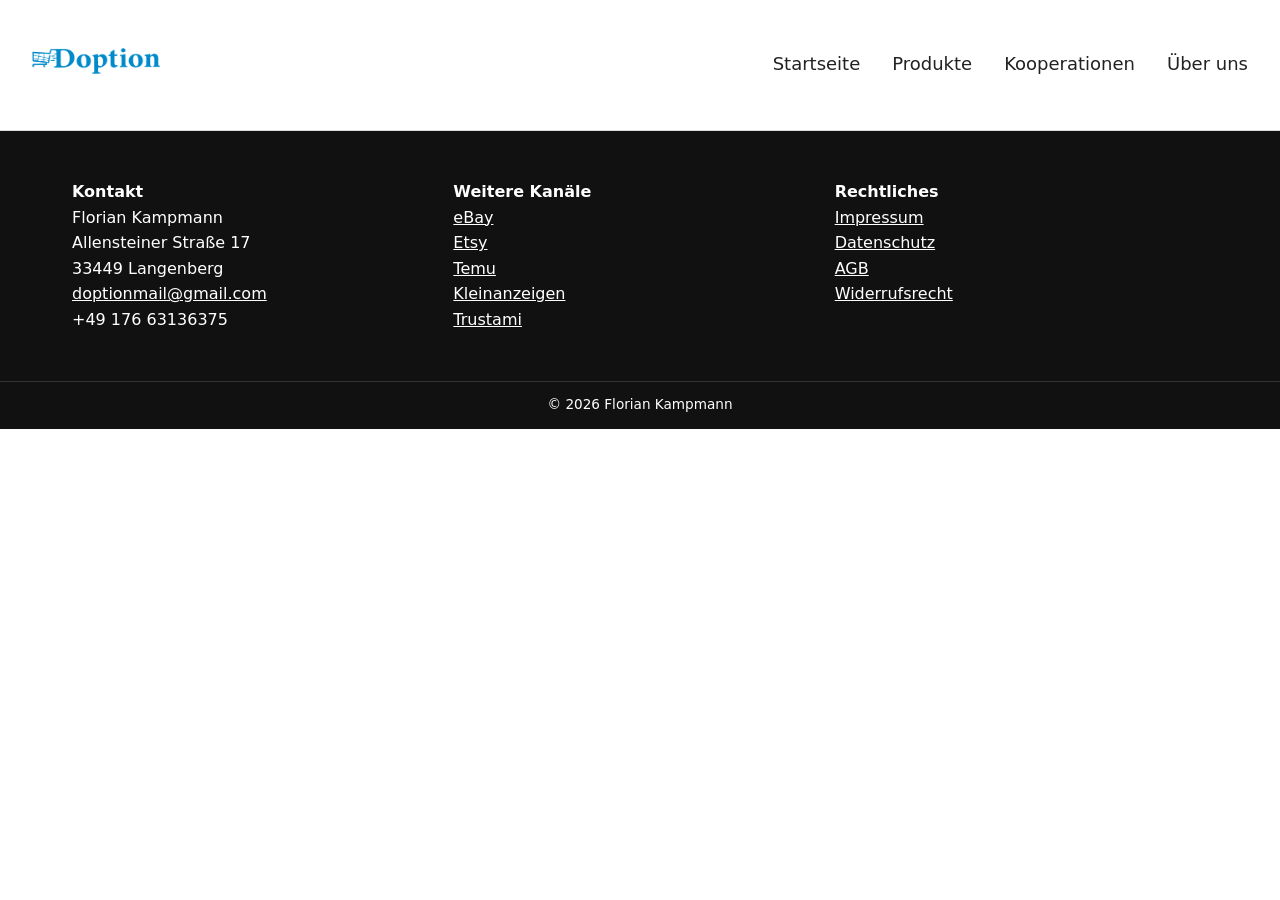
<file: vorlage.html>
<!DOCTYPE html>
<html lang="de">

<head>
    <meta charset="UTF-8">
    <meta name="viewport" content="width=device-width, initial-scale=1.0">
    <title>Vorlage | Doption</title>
    <link rel="stylesheet" href="css/style.css">

</head>

<body>

    <header class="site-header">
        <div class="container header-grid">

            <!-- 1. Logo links -->
            <div class="logo">
                <a href="index.html">
                    <img src="images/logo.webp" alt="Doption Logo" width="140" height="40">
                </a>
            </div>

            <!-- 2. Hamburger rechts -->
            <div class="nav-toggle">
                <span></span>
                <span></span>
                <span></span>
            </div>

            <!-- 3. Navigation (klappt unten auf) -->
            <nav class="main-nav">
                <ul>
                    <li><a href="index.html">Startseite</a></li>
                    <li class="has-sub">
                        <a href="#">Produkte</a>
                        <ul class="sub-nav">
                            <li><a href="naturmaterialien.html">Naturmaterialien</a></li>
                            <li><a href="displate.html">Displate Produkte</a></li>
                            <li><a href="businessbedarf.html">Versandbedarf</a></li>
                        </ul>
                    </li>
                    <li><a href="kooperationen.html">Kooperationen</a></li>
                    <li><a href="ueber_uns.html">Über uns</a></li>
                </ul>
            </nav>

        </div>
    </header>










    <footer class="site-footer">
        <div class="container footer-grid">

            <div>
                <strong>Kontakt</strong>
                <p>
                    Florian Kampmann<br>
                    Allensteiner Straße 17<br>
                    33449 Langenberg
                </p>
                <p>
                    <a href="mailto:doptionmail@gmail.com" style="color:inherit;">doptionmail@gmail.com</a><br>
                    +49 176 63136375
                </p>
            </div>

            <div>
                <strong>Weitere Kanäle</strong>
                <ul>
                    <li><a href="https://www.ebay.de/usr/doption" target="_blank" rel="noopener">eBay</a></li>
                    <li><a href="https://doption.etsy.com" target="_blank" rel="noopener">Etsy</a></li>
                    <li><a href="https://www.temu.com/mall.html?_bg_fs=1&mall_id=670702094242289&goods_id=604369995013254&sticky_type=3&refer_page_name=bgn_verification&refer_page_id=10017_1771577427396_n1hvdqtp8b&refer_page_sn=10017&_x_sessn_id=68xyo6ts17"
                            target="_blank" rel="noopener">Temu</a></li>
                    <li><a href="https://www.kleinanzeigen.de/s-bestandsliste.html?userId=133315953" target="_blank"
                            rel="noopener">Kleinanzeigen</a></li>
                    <li><a href="https://www.trustami.com/erfahrung/doption-bewertung" target="_blank"
                            rel="noopener">Trustami</a>
                    </li>
                </ul>
            </div>

            <div>
                <strong>Rechtliches</strong>
                <ul>
                    <li><a href="impressum.html">Impressum</a></li>
                    <li><a href="datenschutz.html">Datenschutz</a></li>
                    <li><a href="agb.html">AGB</a></li>
                    <li><a href="widerrufsrecht.html">Widerrufsrecht</a></li>
                </ul>
            </div>

        </div>

        <div class="footer-bottom">
            © 2026 Florian Kampmann
        </div>
    </footer>

    <script src="js/main.js"></script>

    <script data-goatcounter="https://doption.goatcounter.com/count" async src="//gc.zgo.at/count.js"></script>
    <script data-goatcounter="https://doption.goatcounter.com/count" async src="//gc.zgo.at/count.js"></script>


</body>

</html>
</file>
<file: css/style.css>
/* RESET */
* {
  box-sizing: border-box;
  margin: 0;
  padding: 0;
}

body {
  font-family: system-ui, -apple-system, BlinkMacSystemFont, "Segoe UI", Arial, sans-serif;
  color: #222;
  line-height: 1.6;
}

.container {
  max-width: 1200px;
  margin: 0 auto;
  padding: 3rem 2rem;
}

.logo img {
  width: clamp(100px, 10vw, 180px);
  height: auto;
}

/* HEADER */
.site-header {
  background: #fff;
  border-bottom: 1px solid #ddd;
  z-index: 1000;
}

.header-grid {
  display: grid;
  grid-template-columns: auto 1fr;
  align-items: center;
  gap: 2rem;
}

@media (min-width: 1000px) {
  .site-header {
    position: sticky;
    top: 0;
  }
}

/* NAVIGATION */

.site-header .container {
  max-width: none;
}

.main-nav {
  justify-self: end;
}

.main-nav > ul {
  display: flex;
  justify-content: flex-end;
  gap: 2rem;
  list-style: none;
}

.main-nav a {
  text-decoration: none;
  color: inherit;
  padding: 0.4rem 0;
  font-size: 18px;

}

.main-nav a:hover {
  color: #666;
}

/* DROPDOWN */
.has-sub {
  position: relative;
}

.sub-nav {
  position: absolute;
  top: 100%;
  left: 0;
  display: flex;
  flex-direction: column;
  min-width: 180px;
  background: #fff;
  border: 1px solid #ddd;
  opacity: 0;
  visibility: hidden;
  pointer-events: none;
  transition: opacity 0.2s ease, transform 0.2s ease;
  transform: translateY(2px);
  z-index: 1001;
  list-style: none;
  padding-left: 0; 
}

.sub-nav li a {
  padding: 0.4rem 1rem;
  display: block;
  white-space: nowrap;
}

.sub-nav li a:hover {
  background: #f5f5f5;
}

.has-sub:hover .sub-nav {
  opacity: 1;
  visibility: visible;
  pointer-events: auto;
  transform: translateY(0);
}

/* HERO */
.hero {
  position: relative;
  width: 100%;
  height: auto;
  overflow: hidden;
}

.hero-bg {
  width: 100%;
  height: auto;
  display: block;
  object-fit: contain;
  object-position: center;
  z-index: 1;
}

.hero-overlay {
  position: absolute;
  top: 0;
  left: 0;
  width: 100%;
  height: 100%;
  display: grid;
  place-content: center;
  text-align: center;
  color: #fff;
  padding: 2rem;
}

/* Schriftgröße proportional zur Bildschirmbreite */
.brand {
  font-family: "Times New Roman", Georgia, serif;
  font-size: 7.5vw;
  max-font-size: 4rem;
  margin-bottom: 0.1rem;
}

.hero-overlay p {
  font-size: 3.5vw;
  max-font-size: 2rem;
  line-height: 1.1;
}

/* Animations-Effekte */
.reveal {
  opacity: 0;
  transform: translateY(30px);
  animation: reveal 1.6s ease forwards;
}

.reveal.delay {
  animation-delay: 0.5s;
}

@keyframes reveal {
  to {
    opacity: 1;
    transform: translateY(0);
  }
}

/* STATS */
.bg-gray {
  background: #f5f5f5;
}

.stats-grid {
  display: grid;
  grid-template-columns: repeat(3, 1fr);
  text-align: center;
  gap: 1.5rem;
}

.stat-card {
  background: #fff;
  padding: 2rem 1rem;
  border-radius: 8px;
  box-shadow: 0 0 8px rgba(0,0,0,0.05);
}

.stats-grid strong {
  display: block;
  font-size: 1.5rem;
}

/* PRODUCTS */
.products-grid {
  display: grid;
  grid-template-columns: repeat(3, 1fr);
  gap: 1.5rem;
  align-items: stretch; /* sorgt dafür, dass alle Karten gleich hoch werden */
}

.product-card {
  display: flex;
  flex-direction: column;
  gap: 0.8rem;
  height: 100%;        /* volle Höhe der Grid-Zelle */
}

.product-image {
  width: 100%;
  aspect-ratio: 1 / 1; /* immer quadratisch */
  object-fit: cover;
  border-radius: 8px;  /* optional, wie die Kennzahlen-Kästen */
}

/* Nur Buttons in Produktkarten */
.product-card .btn {
  margin-top: auto;         /* nur hier unten halten */
  border-radius: 8px;       /* abgerundet */
  display: inline-flex;     /* Form beibehalten */
  justify-content: center;
  align-items: center;
  padding: 0.6rem 1.4rem;
  text-decoration: none;
  color: inherit;
  border: 1px solid #222;
  transition: background 0.2s, color 0.2s;
}

/* Alle anderen Buttons (z.B. Bewertungen, Kooperationen) bleiben unverändert */
.btn:not(.product-card .btn) {
  border-radius: 8px;       /* optional: abrunden für Einheitlichkeit */
  padding: 0.6rem 1.4rem;
  text-decoration: none;
  color: inherit;
  border: 1px solid #222;
  display: inline-block;
}

/* Hover-Effekt für Buttons außerhalb der Produktkarten */
.btn:not(.product-card .btn):hover {
  background: #222;   /* dunkler Hintergrund beim Hover */
  color: #fff;        /* Text weiß */
}

/* optional: hover bleibt */
.btn:hover {
  background: #222;
  color: #fff;
}

.btn-inline {
  width: auto;
  justify-self: start;
}

/* COOPERATION */

.cooperation-list {
  list-style: disc;       /* oder circle, square */
  padding-left: 0;        /* entfernt Browser-Einrückung */
  margin: 1rem 0 1rem 0; /* Abstand: oben 1rem, unten 1.5rem */
}

.cooperation-list li {
  margin-left: 1.2em;     /* Abstand zwischen Bullet und Text */
}

.cooperation {
  background: #f5f5f5;
}

.cooperation-grid {
  display: grid;
  grid-template-columns: 1fr 1fr;
  gap: 1.5rem;
  align-items: center;
}

.cooperation-image {
  width: 100%;
  object-fit: cover;
}

/* REVIEWS */
.reviews-grid {
  display: grid;
  place-items: center;
}

.reviews-grid > div {
  max-width: 600px;
  width: 100%;
}

.reviews-grid h2,
.reviews-grid p {
  text-align: left;
}

.reviews img {
  width: 100%;
  max-width: 600px;
  margin: 1.5rem 0;
  display: block;
}

/* FOOTER */
.site-footer {
  background: #111;
  color: #fff;
}

.footer-grid {
  display: grid;
  grid-template-columns: repeat(3, 1fr);
  gap: 0.5rem;
}

.site-footer ul {
  list-style: none;
}

.footer-bottom {
  text-align: center;
  padding: 0.8rem;
  font-size: 0.85rem;
  border-top: 1px solid #333;
}

.site-footer a {
  color: #fff;
  text-decoration: underline;
}

.site-footer a:hover {
  color: #ccc;
}

/* Bilder abrunden außer Hero */
.product-image,
.cooperation-image,
.reviews img {
  border-radius: 8px;
}

/* Buttons abrunden */
.btn {
  border-radius: 8px;
}

/* RESPONSIVE */
@media (max-width: 1000px) {
  .footer-grid {
    grid-template-columns: repeat(2, 1fr);
    gap: 0.4rem;
  }
}

@media (max-width: 700px) {
  .header-grid {
    grid-template-columns: 1fr;
    grid-template-rows: auto auto;
    gap: 1rem;
  }

  .main-nav ul {
    flex-direction: column;
    align-items: stretch;
    gap: 0.8rem;
  }

  .products-grid,
  .stats-grid,
  .cooperation-grid {
    grid-template-columns: 1fr;
    gap: 1rem;
  }
}

@media (max-width: 500px) {
  .footer-grid {
    grid-template-columns: 1fr !important;
    grid-auto-flow: row;
    gap: 2rem;
    text-align: center;
  }

  .footer-grid > div {
    display: flex;
    flex-direction: column;
    align-items: center;
  }

  .footer-grid ul {
    padding: 0;
  }
}

@media (max-width: 700px) {
  .main-nav {
    justify-self: start;   /* Navigation nach links */
  }

  .main-nav ul {
    align-items: flex-start; /* Linksbündig statt zentriert */
  }
}

/* DESKTOP: Navigation rechts */
@media (min-width: 701px) {
  .main-nav > ul {
    display: flex;
    justify-content: flex-end;
    gap: 2rem;
  }

  .main-nav {
    display: block !important;
  }

  .nav-toggle {
    display: none;
  }
}

@media (max-width: 700px) {

  .header-grid {
    grid-template-columns: 1fr auto;
    align-items: center;
    padding: 0.8rem 1rem;
    gap: 0;
  }

  .logo img {
    width: 120px;
    height: auto;
  }

  .nav-toggle {
    display: flex;
    flex-direction: column;
    gap: 4px;
    cursor: pointer;
  }

  .nav-toggle span {
    width: 24px;
    height: 2px;
    background: #222;
  }

  /* WICHTIG: verhindert Layout-Aufblähung */
  .main-nav {
    display: none;
    grid-column: 1 / 3;
  }

  .main-nav.active {
    display: block;
  }

  .main-nav ul {
    display: flex;
    flex-direction: column;
    gap: 0.4rem;

    margin: 0;
    padding: 0;
    list-style: none;
  }

  .main-nav a {
    padding: 0.4rem 0;
  }
}
/* Hero auf kleineren Geräten höher + näher */

@media (max-width: 1000px) {
  .hero {
    height: 42vw;
  }

  .hero-bg {
    width: 100%;
    height: 100%;
    object-fit: cover;
    transform: scale(1.03);
  }
}

@media (max-width: 700px) {
  .hero {
    height: 48vw;
  }

  .hero-bg {
    transform: scale(1.09;
  }
}

@media (max-width: 500px) {
  .hero {
    height: 55vw;
  }

  .hero-bg {
    transform: scale(1.12);
  }
}
</file>
